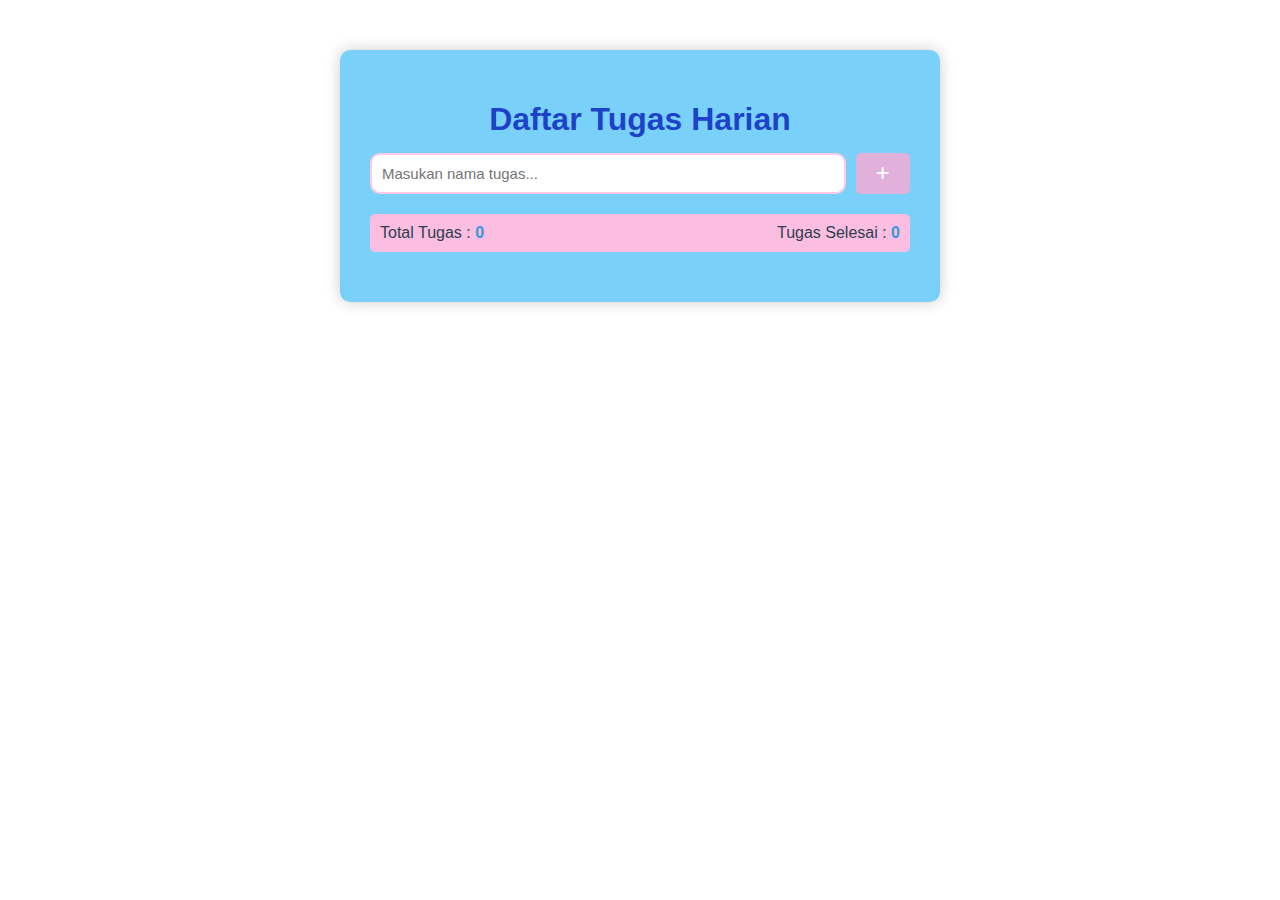
<file: Doc.html>
<!DOCTYPE html>
<html lang="id">
<head>
    <meta charset="UTF-8">
    <meta name="viewport" content="width=device-width, initial-scale=1.0">
    <title>My To-Do List</title>
    <link rel="stylesheet" href="https://cdnjs.cloudflare.com/ajax/libs/font-awesome/6.4.0/css/all.min.css">
    <style>
        * {
            box-sizing: border-box;
            font-family: 'Arial', Sans-Serif;
        }
        body {
            background: url('https://images.unsplash.com/photo-1506102383123-c8ef1e872756?ixlib=rb-4.0.3&auto=format&fit=crop&w=1470&q=80') no-repeat center center fixed;
            background-size: cover;
            display: flex;
            justify-content: center;
            align-items: flex-start;
            min-height: 100vh;
            padding: 20px;
            margin: 0;
        }
        .container {
            background-color: rgba(87, 196, 247, 0.8);
            padding: 30px;
            border-radius: 10px;
            box-shadow: 0 0 15px rgba(0, 0, 0, 0.2);
            width: 100%;
            max-width: 600px;
            margin-top: 30px;
        }
        h1 {
            color: rgba(4, 26, 188, 0.8);
            text-align: center;
            margin-bottom: 15px;
        }
        .input-section {
            display: flex;
            gap: 10px;
            margin-bottom: 20px;
        }
        #taskInput {
            flex: 1;
            padding: 10px;
            border: 2px solid rgba(255, 190, 223, 0.8);
            border-radius: 10px;
            font-size: 15px;
        }
        #taskInput:hover {
            background-color: rgba(115, 188, 250, 0.98);
        }
        #addTaskBtn {
            padding: 12px 20px;
            background-color: rgba(251, 168, 211, 0.8);
            color: white;
            border: none;
            border-radius: 5px;
            cursor: pointer;
            font-size: 15px;
            transition: background-color 0.3s ease;
        }
        #addTaskBtn:hover {
            background-color: #2980b9;
        }
        .counter-section {
            display: flex;
            justify-content: space-between;
            margin-bottom: 20px;
            padding: 10px;
            background-color: rgba(255, 190, 223, 0.98);
            border-radius: 5px;
        }
        .counter-section:hover {
            background-color: rgba(115, 188, 250, 0.98);
        }
        .counter-section p {
            font-size: 16px;
            color: #2c3e50;
            font-weight: 500;
            margin: 0;
        }
        .counter-section span {
            color: #3498db;
            font-weight: bold;
        }
        .task-list {
            display: flex;
            flex-direction: column;
            gap: 10px;
        }
        .task-item {
            display: flex;
            justify-content: space-between;
            align-items: center;
            padding: 12px;
            border: 1px solid #ddd;
            border-radius: 5px;
            background-color: white;
            transition: all 0.3s ease;
        }
        .task-item.completed {
            background-color: #e8f5e9;
            text-decoration: line-through;
            color: #2ecc71;
        }
        .task-actions button {
            padding: 6px 10px;
            border: none;
            border-radius: 3px;
            cursor: pointer;
            margin-left: 5px;
            transition: background-color 0.3s ease;
        }
        .complete-btn {
            background-color: #2ecc71;
            color: white;
        }
        .complete-btn:hover {
            background-color: #27ae60;
        }
        .delete-btn {
            background-color: #e74c3c;
            color: white;
        }
        .delete-btn:hover {
            background-color: #c0392b;
        }
    </style>
</head>
<body>
    <div class="container">
        <h1>Daftar Tugas Harian</h1>
        
        <!-- Input Section -->
        <div class="input-section">
            <input type="text" id="taskInput" placeholder="Masukan nama tugas...">
            <button id="addTaskBtn"><i class="fas fa-plus"></i></button>
        </div>
        
        <!-- Counter Section -->
        <div class="counter-section">
            <p>Total Tugas : <span id="totalTask">0</span></p>
            <p>Tugas Selesai : <span id="completedTask">0</span></p>
        </div>
        
        <!-- Task List Section -->
        <div class="task-list" id="taskList"></div>
    </div>

    <script>
        // Ambil elemen DOM
        const taskInput = document.getElementById('taskInput');
        const addTaskBtn = document.getElementById('addTaskBtn');
        const taskList = document.getElementById('taskList');
        const totalTask = document.getElementById('totalTask');
        const completedTask = document.getElementById('completedTask');

        // Array untuk menyimpan tugas
        let tasks = [];

        // Fungsi update counter
        function updateCounter() {
            totalTask.textContent = tasks.length;
            const completedCount = tasks.filter(task => task.completed).length;
            completedTask.textContent = completedCount;
        }

        // Fungsi tampilkan tugas
        function renderTasks() {
            taskList.innerHTML = ''; // Kosongkan daftar terlebih dahulu

            tasks.forEach((task, index) => {
                // Buat elemen tugas
                const taskItem = document.createElement('div');
                taskItem.className = `task-item ${task.completed ? 'completed' : ''}`;
                taskItem.innerHTML = `
                    <span>${task.name}</span>
                    <div class="task-actions">
                        <button class="complete-btn"><i class="fas fa-check"></i></button>
                        <button class="delete-btn"><i class="fas fa-trash"></i></button>
                    </div>
                `;

                // Tambahkan event listener untuk tombol selesai
                const completeBtn = taskItem.querySelector('.complete-btn');
                completeBtn.addEventListener('click', () => {
                    tasks[index].completed = !tasks[index].completed;
                    renderTasks();
                    updateCounter();
                });

                // Tambahkan event listener untuk tombol hapus
                const deleteBtn = taskItem.querySelector('.delete-btn');
                deleteBtn.addEventListener('click', () => {
                    tasks.splice(index, 1);
                    renderTasks();
                    updateCounter();
                });

                // Tambahkan ke daftar
                taskList.appendChild(taskItem);
            });
        }

        // Fungsi tambah tugas
        function addTask() {
            const taskName = taskInput.value.trim();

            // Validasi input tidak kosong
            if (taskName === '') {
                alert('Nama tugas tidak boleh kosong!');
                return;
            }

            // Tambahkan tugas ke array
            tasks.push({
                name: taskName,
                completed: false
            });

            // Reset input
            taskInput.value = '';

            // Update tampilan
            renderTasks();
            updateCounter();
        }

        // Event listener tombol tambah
        addTaskBtn.addEventListener('click', addTask);

        // Event listener tekan Enter
        taskInput.addEventListener('keypress', (e) => {
            if (e.key === 'Enter') {
                addTask();
            }
        });

        // Inisialisasi
        updateCounter();
    </script>
</body>
</html>
</file>
